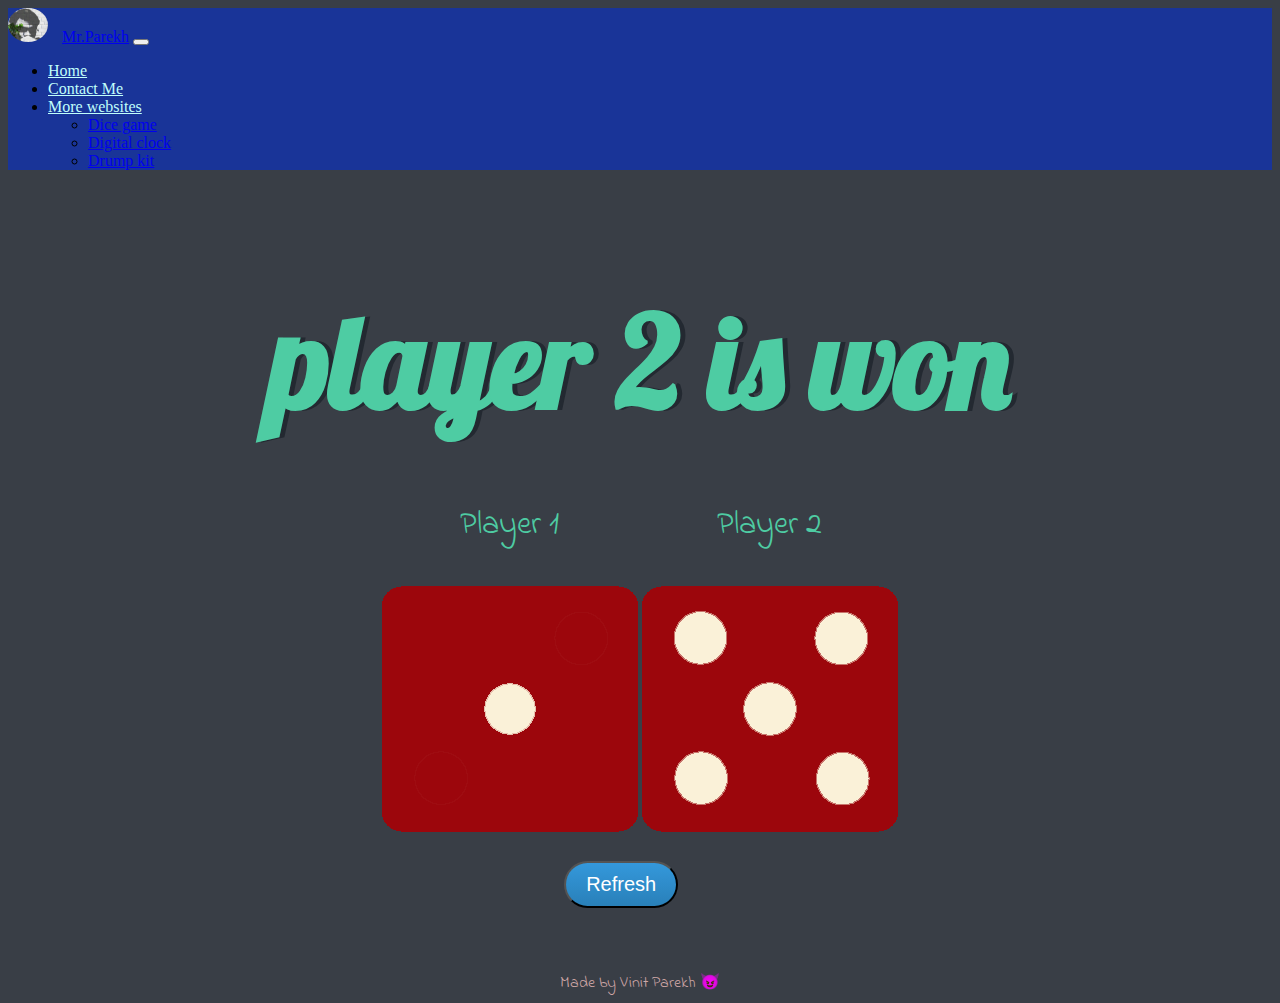
<file: assets/dicegame/index.html>
<!DOCTYPE html>
<html lang="en" dir="ltr">
  <head>
    <meta charset="utf-8">
    <title>Dicee</title>
    <link rel="stylesheet" href="styles.css">
    <link href="https://fonts.googleapis.com/css?family=Indie+Flower|Lobster" rel="stylesheet">
    <link href="https://cdn.jsdelivr.net/npm/bootstrap@5.1.3/dist/css/bootstrap.min.css" rel="stylesheet"
      integrity="sha384-1BmE4kWBq78iYhFldvKuhfTAU6auU8tT94WrHftjDbrCEXSU1oBoqyl2QvZ6jIW3" crossorigin="anonymous">

  </head>
  <body class="body">
    
  <nav class="navbar navbar-expand-lg fixed-top navbar-dark bg-dark">
    <div class="container-fluid">
      <img src="../vinitpro.jfif" id="navimg" alt="dev.png" width="40" height="34" class="d-inline-block align-text-top">
      <a class="navbar-brand hov navname" href="#">Mr.Parekh</a>
      <button class="navbar-toggler btn btn-primary" type="button" data-bs-toggle="collapse" data-bs-target="#navbarSupportedContent"
        aria-controls="navbarSupportedContent" aria-expanded="false" aria-label="Toggle navigation">
        <span class="navbar-toggler-icon"></span>
      </button>
      <div class="collapse navbar-collapse" id="navbarSupportedContent">
        <ul class="navbar-nav me-auto mb-2 mb-lg-0">
          <li class="nav-item">
            <a class="nav-link active" aria-current="page" href="../../index.html">Home</a>
          </li>
          <li class="nav-item">
            <a class="nav-link" href="mailto:vinitparekh1742@gmail.com">Contact Me</a>
          </li>
          <li class="nav-item dropdown">
            <a class="nav-link dropdown-toggle" href="#" id="navbarDropdown" role="button" data-bs-toggle="dropdown"
              aria-expanded="false">
              More websites
            </a>
            <ul class="dropdown-menu" aria-labelledby="navbarDropdown">
              <li><a class="dropdown-item" href="../dicegame/index.html">Dice game</a></li>
              <li><a class="dropdown-item" href="../digital clock/index.html">Digital clock</a></li>
              <!-- <li>
                <hr class="dropdown-divider">
              </li> -->
              <li><a class="dropdown-item" href="../drump/index.html">Drump kit</a></li>
            </ul>
          </li>
        </ul>
        <!-- <form class="d-flex">
          <input class="form-control me-2" id="navb" type="search" placeholder="Search" aria-label="Search">
          <button class="btn btn-success" type="submit">Search</button>
        </form> -->
      </div>
    </div>
  </nav>

    <div class="container">
      <h1>Refresh Me</h1>

      <div class="dice">
        <p>Player 1</p>
        <img class="img1" src="">
      </div>

      <div class="dice">
        <p>Player 2</p>
        <img class="img2" src="">
      </div>
    </div>
    
    <button class="refresh" onclick="refresh()">Refresh</button>

<script src="./script.js"></script>
<script src="https://cdn.jsdelivr.net/npm/bootstrap@5.1.3/dist/js/bootstrap.bundle.min.js"
  integrity="sha384-ka7Sk0Gln4gmtz2MlQnikT1wXgYsOg+OMhuP+IlRH9sENBO0LRn5q+8nbTov4+1p"
  crossorigin="anonymous"></script>
  </body>

  <footer>
    Made by Vinit Parekh 😈
  </footer>
</html>
</file>
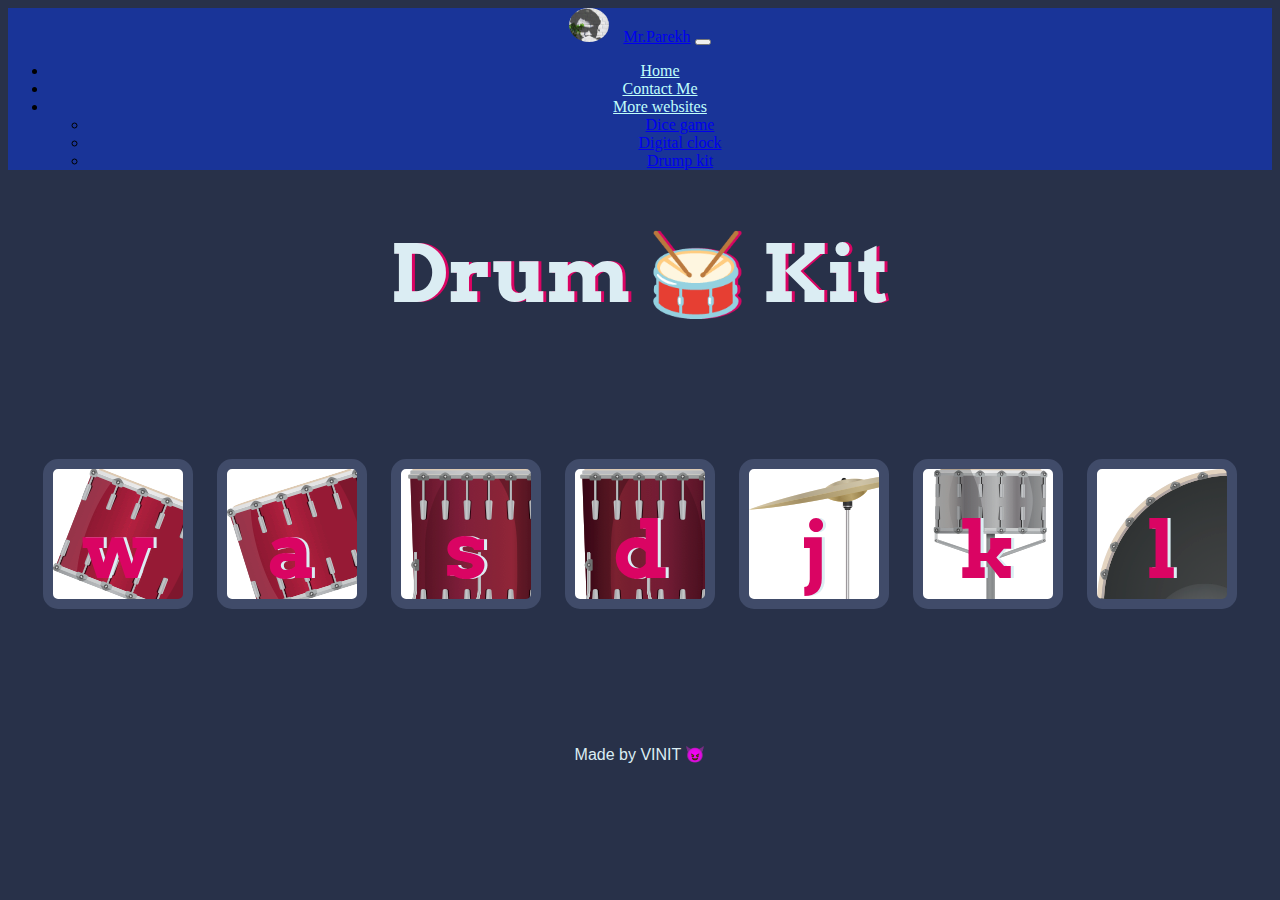
<file: assets/drump/index.html>
<!DOCTYPE html>
<html lang="en" dir="ltr">

<head>
  <meta charset="utf-8">
  <title>Drum Kit</title>
  <link href="https://cdn.jsdelivr.net/npm/bootstrap@5.1.3/dist/css/bootstrap.min.css" rel="stylesheet"
    integrity="sha384-1BmE4kWBq78iYhFldvKuhfTAU6auU8tT94WrHftjDbrCEXSU1oBoqyl2QvZ6jIW3" crossorigin="anonymous">
  <link rel="stylesheet" href="styles.css">
  <link href="https://fonts.googleapis.com/css?family=Arvo" rel="stylesheet">
</head>

<body>

  
  <nav class="navbar navbar-expand-lg fixed-top navbar-dark bg-dark">
    <div class="container-fluid">
      <img src="../vinitpro.jfif" id="navimg" alt="dev.png" width="40" height="34" class="d-inline-block align-text-top">
      <a class="navbar-brand hov navname" href="#">Mr.Parekh</a>
      <button class="navbar-toggler btn btn-primary" type="button" data-bs-toggle="collapse" data-bs-target="#navbarSupportedContent"
        aria-controls="navbarSupportedContent" aria-expanded="false" aria-label="Toggle navigation">
        <span class="navbar-toggler-icon"></span>
      </button>
      <div class="collapse navbar-collapse" id="navbarSupportedContent">
        <ul class="navbar-nav me-auto mb-2 mb-lg-0">
          <li class="nav-item">
            <a class="nav-link active" aria-current="page" href="../../index.html">Home</a>
          </li>
          <li class="nav-item">
            <a class="nav-link" href="mailto:vinitparekh1742@gmail.com">Contact Me</a>
          </li>
          <li class="nav-item dropdown">
            <a class="nav-link dropdown-toggle" href="#" id="navbarDropdown" role="button" data-bs-toggle="dropdown"
              aria-expanded="false">
              More websites
            </a>
            <ul class="dropdown-menu" aria-labelledby="navbarDropdown">
              <li><a class="dropdown-item" href="../dicegame/index.html">Dice game</a></li>
              <li><a class="dropdown-item" href="../digital clock/index.html">Digital clock</a></li>
              <!-- <li>
                <hr class="dropdown-divider">
              </li> -->
              <li><a class="dropdown-item" href="../drump/index.html">Drump kit</a></li>
            </ul>
          </li>
        </ul>
        <!-- <form class="d-flex">
          <input class="form-control me-2" id="navb" type="search" placeholder="Search" aria-label="Search">
          <button class="btn btn-success" type="submit">Search</button>
        </form> -->
      </div>
    </div>
  </nav>

  <h1 id="title">Drum 🥁 Kit</h1>
  <div class="set">
    <button class="w drum">w</button>
    <button class="a drum">a</button>
    <button class="s drum">s</button>
    <button class="d drum">d</button>
    <button class="j drum">j</button>
    <button class="k drum">k</button>
    <button class="l drum">l</button>
  </div>


  <footer>
    Made by VINIT 😈
  </footer>
  <script src="./index.js"></script>
  <script src="https://cdn.jsdelivr.net/npm/bootstrap@5.1.3/dist/js/bootstrap.bundle.min.js"
    integrity="sha384-ka7Sk0Gln4gmtz2MlQnikT1wXgYsOg+OMhuP+IlRH9sENBO0LRn5q+8nbTov4+1p"
    crossorigin="anonymous"></script>
</body>

</html>
</file>
<file: assets/dicegame/styles.css>
.container {
  position: relative;
  top: 80px;
  width: 70%;
  margin: auto;
  text-align: center;
}

.dice {
  text-align: center;
  display: inline-block;

}

.body{
  background-color: #393E46;
}

h1 {
  margin: 30px;
  font-family: 'Lobster', cursive;
  text-shadow: 5px 0 #232931;
  font-size: 8rem;
  color: #4ECCA3;
}

p {
  font-size: 2rem;
  color: #4ECCA3;
  font-family: 'Indie Flower', cursive;
}

.img1 img2 {
  width: 80%;
}

footer {
  margin-top: 5%;
  color: #cfa7a7;
  text-align: center;
  font-family: 'Indie Flower', cursive;

}

.refresh{
  background: #3498db;
  background-image: -webkit-linear-gradient(top, #3498db, #2980b9);
  background-image: -moz-linear-gradient(top, #3498db, #2980b9);
  background-image: -ms-linear-gradient(top, #3498db, #2980b9);
  background-image: -o-linear-gradient(top, #3498db, #2980b9);
  background-image: linear-gradient(to bottom, #3498db, #2980b9);
  -webkit-border-radius: 28;
  -moz-border-radius: 28;
  border-radius: 28px;
  font-family: Arial;
  color: #ffffff;
  font-size: 20px;
  padding: 10px 20px 10px 20px;
  text-decoration: none;
  margin: 100px auto auto 44%;
}

.refresh:hover {
  background: #3cb0fd;
  background-image: -webkit-linear-gradient(top, #3cb0fd, #3498db);
  background-image: -moz-linear-gradient(top, #3cb0fd, #3498db);
  background-image: -ms-linear-gradient(top, #3cb0fd, #3498db);
  background-image: -o-linear-gradient(top, #3cb0fd, #3498db);
  background-image: linear-gradient(to bottom, #3cb0fd, #3498db);
  text-decoration: none;
}

.navbar{
  background-color: #193498;
  position: relative;
}

.nav-link{
  color: #C0FFFB;
}

#navimg{
position: relative;
border-radius: 180%;
}

.navname{
  margin-left: 10px;
}
</file>
<file: assets/drump/styles.css>
body {
  text-align: center;
  background-color: #283149;
}

h1 {
  font-size: 5rem;
  color: #DBEDF3;
  font-family: "Arvo", cursive;
  text-shadow: 3px 0 #DA0463;

}

footer {
  color: #DBEDF3;
  font-family: sans-serif;
}

.w {
  background-image: url(./images/tom1.png);
}

.a {
  background-image: url(./images/tom2.png);
}

.s {
  background-image: url(./images/tom3.png);
}

.d {
  background-image: url(./images/tom4.png);
}

.j {
  background-image: url(./images/crash.png);
}

.k {
  background-image: url(./images/snare.png);
}

.l {
  background-image: url(./images/kick.png);
}

.set {
  margin: 10% auto;
}

.game-over {
  background-color: red;
  opacity: 0.8;
}

.pressed {
  box-shadow: 0 3px 4px 0 #DBEDF3;
  opacity: 0.5;
}

.red {
  color: red;
}

.drum {
  outline: none;
  border: 10px solid #404B69;
  font-size: 5rem;
  font-family: 'Arvo', cursive;
  line-height: 2;
  font-weight: 900;
  color: #DA0463;
  text-shadow: 3px 0 #DBEDF3;
  border-radius: 15px;
  display: inline-block;
  width: 150px;
  height: 150px;
  text-align: center;
  margin: 10px;
  background-color: white;
}


.navbar{
  background-color: #193498;
  position: relative;
}

.nav-link{
  color: #C0FFFB;
}

#navimg{
position: relative;
border-radius: 180%;
}

.navname{
  margin-left: 10px;
}
</file>
